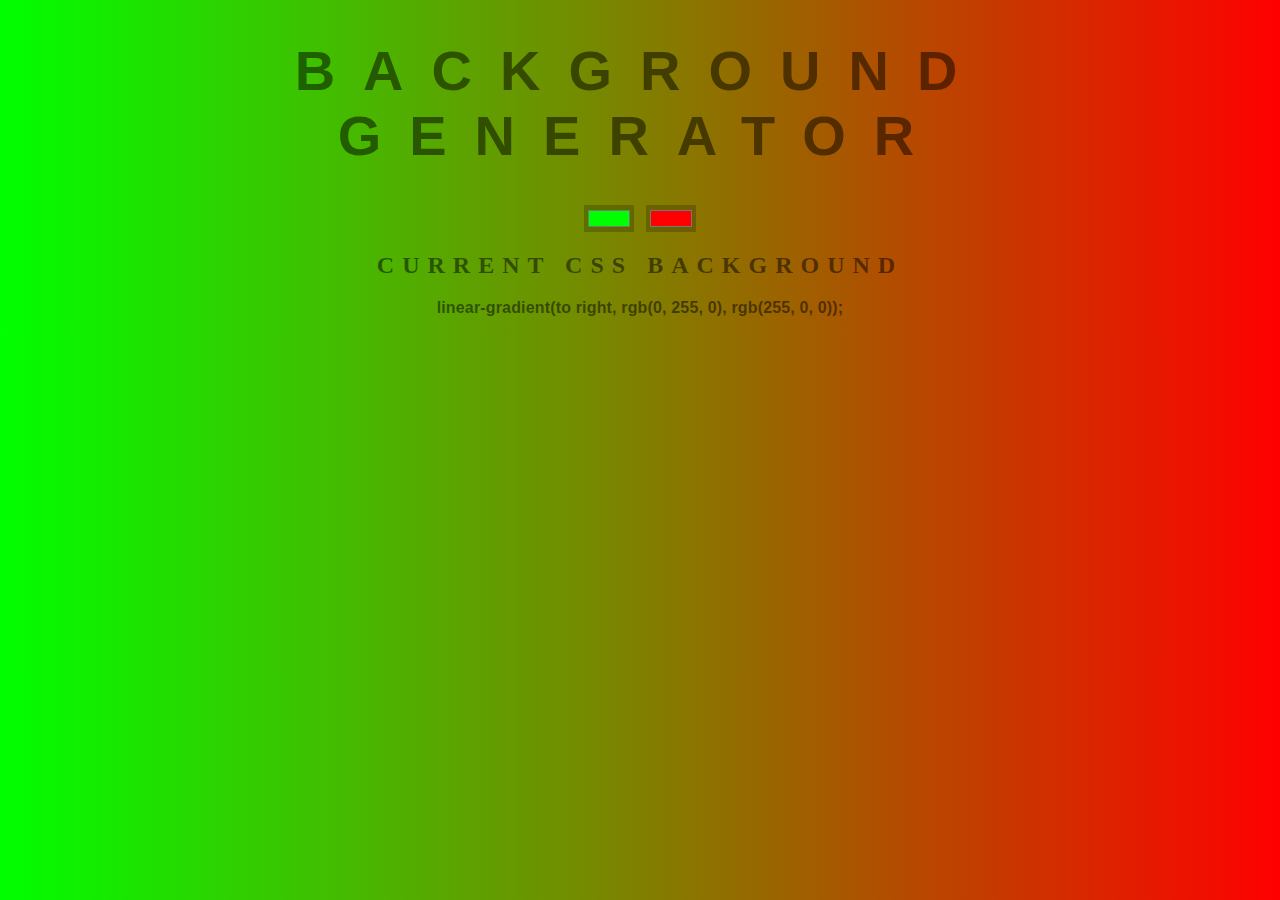
<file: index.html>
<!DOCTYPE html>
<html>
<head>
	<title>Gradient Backround</title>
	<link rel="stylesheet" type="text/css" href="bg.css">
</head>
<body id="gradient">
	<h1>Background Generator</h1>
	<input type="color" class="color1" name="color1" value="#00ff00">
	<input type="color"  class="color2" name="color2" value="#ff0000">
	<h2>Current CSS Background </h2>
	<h3> </h3>
	<script type="text/javascript" src="bg.js"></script>

</body>
</html>
</file>
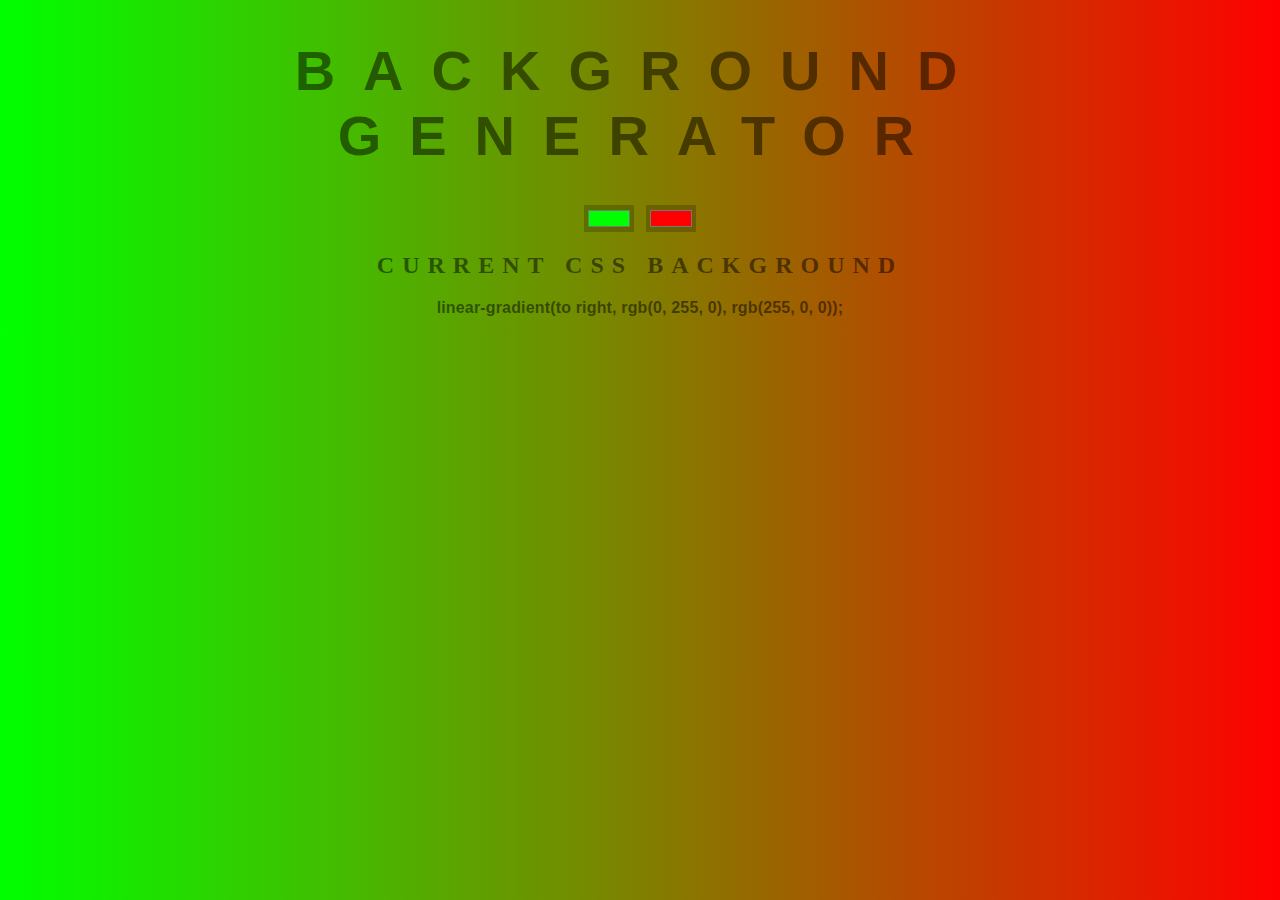
<file: backgroundgenerator.html>
<!DOCTYPE html>
<html>
<head>
	<title>Gradient Backround</title>
	<link rel="stylesheet" type="text/css" href="bg.css">
</head>
<body id="gradient">
	<h1>Background Generator</h1>
	<input type="color" class="color1" name="color1" value="#00ff00">
	<input type="color"  class="color2" name="color2" value="#ff0000">
	<h2>Current CSS Background </h2>
	<h3> </h3>
	<script type="text/javascript" src="bg.js"></script>

</body>
</html>
</file>
<file: bg.css>
body {
	font: 'Raleway', sans-serif;
    color: rgba(0,0,0,.5);
    text-align: center;
    text-transform: uppercase;
    letter-spacing: .5em;
    top: 15%;
	background: linear-gradient(to right, red , yellow); /* Standard syntax */
}

h1 {
    font: 600 3.5em 'Raleway', sans-serif;
    color: rgba(0,0,0,.5);
    text-align: center;
    text-transform: uppercase;
    letter-spacing: .5em;
    width: 100%;
}

h3 {
	font: 900 1em 'Raleway', sans-serif;
    color: rgba(0,0,0,.5);
    text-align: center;
    text-transform: none;
    letter-spacing: 0.01em;

}

.color1{
    border:none;
    background: rgba(0,0,0,0.2);
}

.color2{
    border:none;
    background: rgba(0,0,0,0.2);
}
</file>
